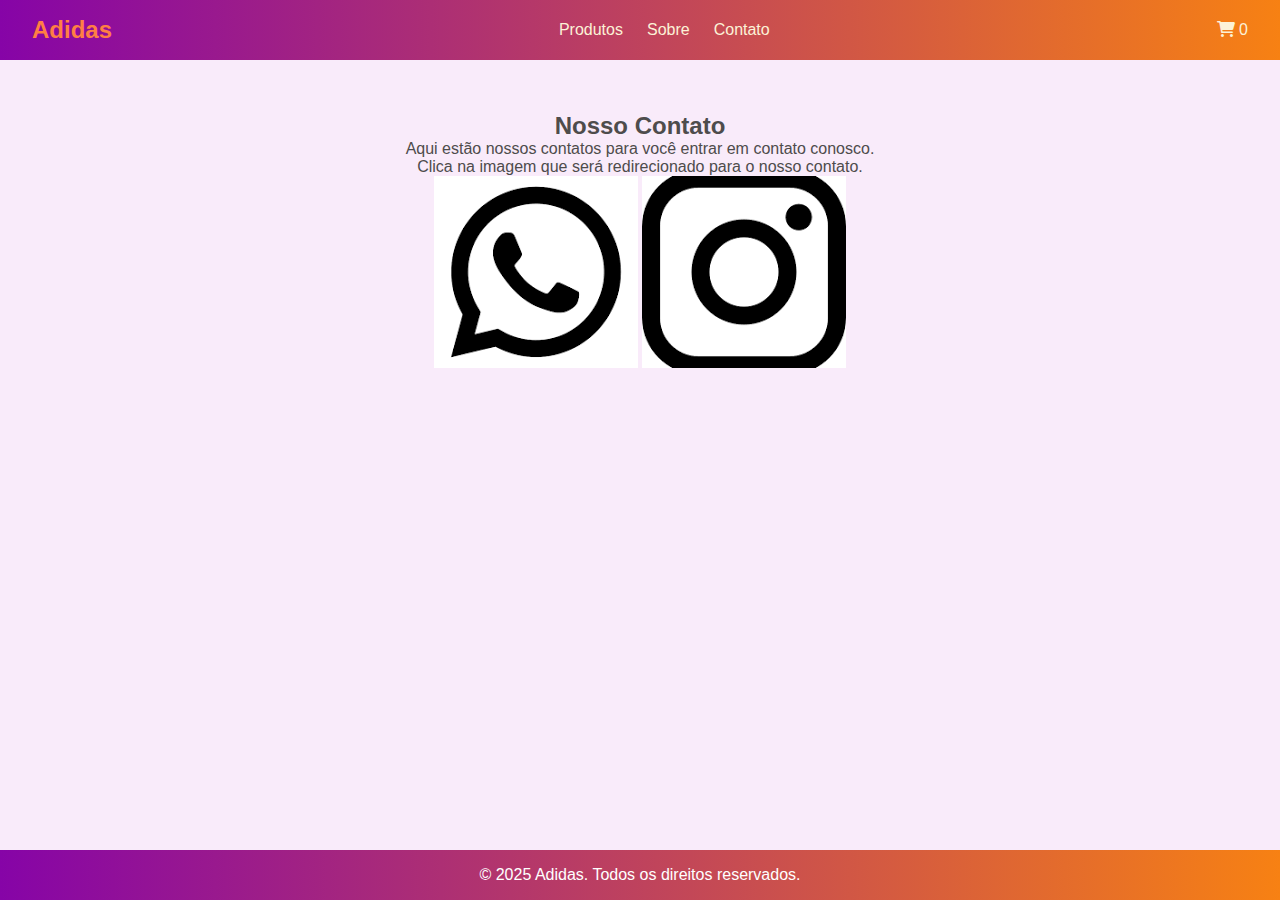
<file: contato.html>
<!DOCTYPE html>
<html lang="pt-BR">
<head>
    <meta charset="UTF-8">
    <meta name="viewport" content="width=device-width, initial-scale=1.0">
    <title>Contato - Adidas Store</title>
    <link rel="stylesheet" href="styles.css">
    <link rel="stylesheet" href="https://cdnjs.cloudflare.com/ajax/libs/font-awesome/6.0.0/css/all.min.css">
</head>
<body>
    <header>
        <div class="logo">
            <h1>Adidas</h1>
        </div>
        <nav class="menu">
            <ul>
                <li><a href="index.html">Produtos</a></li>
                <li><a href="sobre.html">Sobre</a></li>
                <li><a href="contato.html">Contato</a></li>
            </ul>
        </nav>
        <div class="cart-icon" onclick="toggleCart()">
            <i class="fas fa-shopping-cart"></i>
            <span id="cart-count">0</span>
        </div>
    </header>
    <main>
        <div style="text-align: center; margin-top: 20px;">
            <h2 style="color: #4e4c4c;">Nosso Contato</h2>
            <p style="color: #4e4c4c;">Aqui estão nossos contatos para você entrar em contato conosco.</p>
            <p style="color: #4e4c4c;">Clica na imagem que será redirecionado para o nosso contato.</p>
            <a href="https://wa.me/551155463700?text=Olá,%20tenho%20interesse%20nos%20produtos" target="_blank">
                <img src="imagens/whatsapp.png" alt="WhatsApp"/></a>


            <a href="https://instagram.com/adidas" target="_blank">
                <img src="imagens/instagram.png" alt="Instagram"/></a>
        </div>
    </main>
    <footer>
        <p>&copy; 2025 Adidas. Todos os direitos reservados.</p>
    </footer>
</body>
</html>
</file>
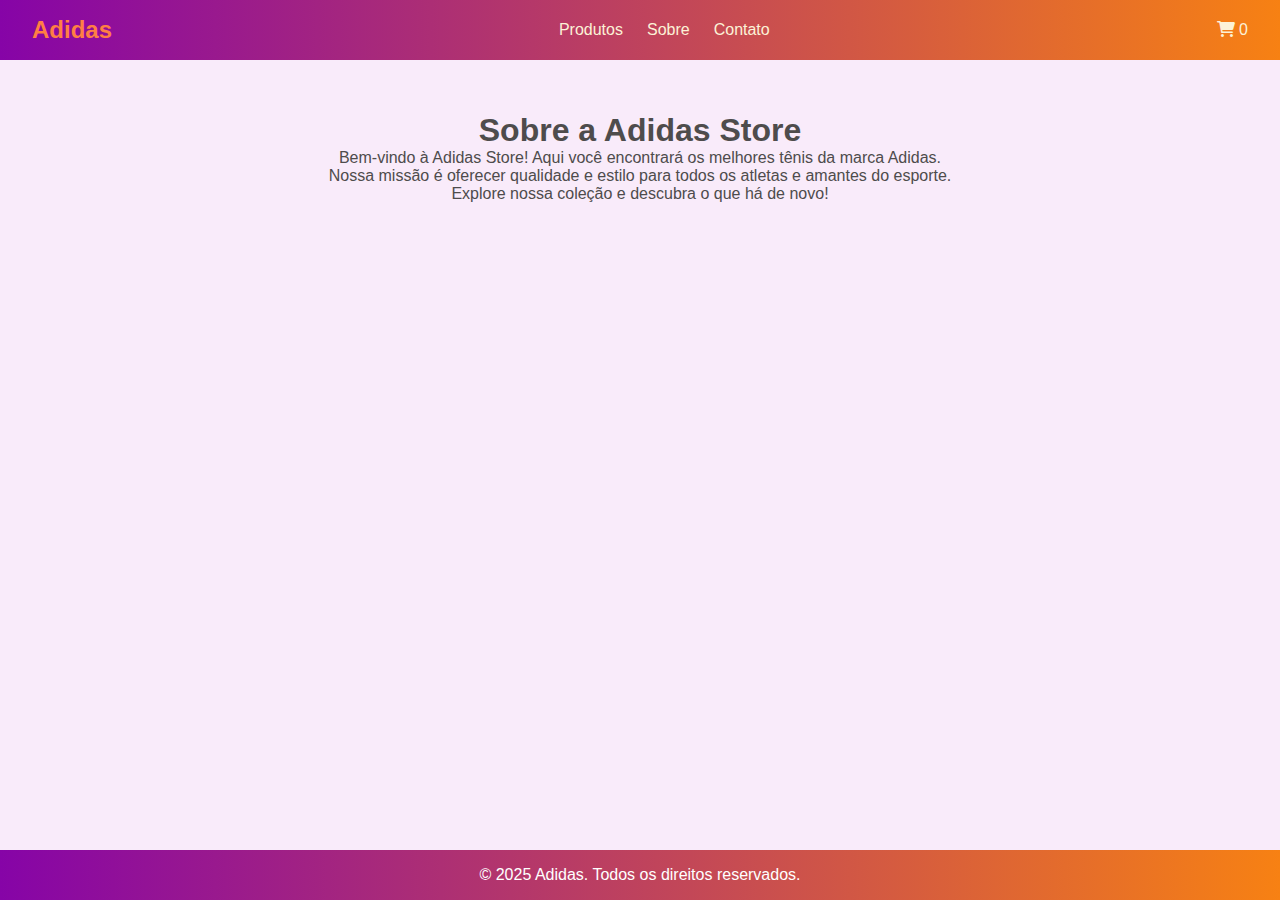
<file: sobre.html>
<!DOCTYPE html>
<html lang="pt-BR">
<head>
    <meta charset="UTF-8">
    <meta name="viewport" content="width=device-width, initial-scale=1.0">
    <title>Sobre - Adidas Store</title>
    <link rel="stylesheet" href="styles.css">
    <link rel="stylesheet" href="https://cdnjs.cloudflare.com/ajax/libs/font-awesome/6.0.0/css/all.min.css">
</head>
<body>
    <header>
        <div class="logo">
            <h1>Adidas</h1>
        </div>
        <nav class="menu">
            <ul>
                <li><a href="index.html">Produtos</a></li>
                <li><a href="sobre.html">Sobre</a></li>
                <li><a href="contato.html">Contato</a></li>
            </ul>
        </nav>
        <div class="cart-icon" onclick="toggleCart()">
            <i class="fas fa-shopping-cart"></i>
            <span id="cart-count">0</span>
        </div>
    </header>
    <main>
        <div style="text-align: center; margin-top: 20px;">
            <h1 style="color: #4e4c4c;">Sobre a Adidas Store</h1>
            <p style="align-content: center; color: #4e4c4c">Bem-vindo à Adidas Store! Aqui você encontrará os melhores tênis da marca Adidas. </p>
            <p style="align-content: center; color: #4e4c4c">Nossa missão é oferecer qualidade e estilo para todos os atletas e amantes do esporte.</p>
            <p style="align-content: center; color: #4e4c4c">Explore nossa coleção e descubra o que há de novo!</p>
        </div>
    </main>
    <footer>
        <p>&copy; 2025 Adidas. Todos os direitos reservados.</p>
    </footer>
</body>
</html>
</file>
<file: styles.css>
* {
    margin: 0;
    padding: 0;
    box-sizing: border-box;
    font-family: Arial, sans-serif;
}

body {
    background-color: #f9ebfa;
}

header {
    display: flex;
    justify-content: space-between;
    align-items: center;
    padding: 1rem 2rem;
    background: linear-gradient(to right, #8604a7, #f78113); /* Degradê de roxo para laranja */
    color: #fcf2d7;
    position: sticky;
    top: 0;
    z-index: 100;
}

.logo h1 {
    margin: 0;
    font-size: 1.5rem;
}

.menu ul {
    list-style: none;
    display: flex;
    gap: 1.5rem;
    margin: 0;
    padding: 0;
}

.menu ul li {
    display: inline;
}

.menu ul li a {
    text-decoration: none;
    color: #fcf2d7;
    font-size: 1rem;
    transition: color 0.3s ease;
}

.menu ul li a:hover {
    color: #4e0166; /* Cor verde ao passar o mouse */
}

main {
    padding: 2rem;
    max-width: 1200px;
    margin: 0 auto;
}

.products {
    display: grid;
    grid-template-columns: repeat(auto-fit, minmax(300px, 1fr));
    gap: 2rem;
    margin-bottom: 2rem;
}

.product-card {
    background-color: #faf9f5;
    border-radius: 8px;
    padding: 1rem;
    box-shadow: 0 2px 5px rgba(0,0,0,0.1);
    transition: transform 0.3s ease;
}

.product-card:hover {
    transform: translateY(-5px);
}

.product-card img {
    width: 100%;
    height: 200px;
    object-fit: cover;
    border-radius: 4px;
    margin-bottom: 1rem;
}

.product-card h3 {
    margin-bottom: 0.5rem;
    color: #333;
}

.price {
    font-size: 1.25rem;
    color: #000000;
    font-weight: bold;
    margin-bottom: 0.5rem;
}

.description {
    color: #666;
    margin-bottom: 1rem;
    line-height: 1.4;
}

button {
    background-color: #732f88;
    color: white;
    border: none;
    padding: 0.5rem 1rem;
    border-radius: 4px;
    cursor: pointer;
    width: 100%;
    transition: background-color 0.3s ease;
}

button:hover {
    background-color: #4e0166;
}

/* Modal Styles */
.modal {
    display: none;
    position: fixed;
    top: 0;
    left: 0;
    width: 100%;
    height: 100%;
    background-color: rgba(0,0,0,0.5);
    z-index: 1000;
}

.modal-content {
    background-color: white;
    padding: 2rem;
    border-radius: 8px;
    position: absolute;
    top: 50%;
    left: 50%;
    transform: translate(-50%, -50%);
    min-width: 300px;
}

.close {
    position: absolute;
    right: 1rem;
    top: 0.5rem;
    font-size: 1.5rem;
    cursor: pointer;
}

.quantity-selector {
    display: flex;
    justify-content: center;
    align-items: center;
    gap: 1rem;
    margin: 1rem 0;
}

quantity-selector input {
    width: 60px;
    text-align: center;
    padding: 0.5rem;
}

/* Cart Panel */
.cart-panel {
    display: none; /* Oculto por padrão */
    position: fixed;
    right: 0;
    top: 0;
    width: 300px;
    height: 100%;
    background-color: #fff;
    box-shadow: -2px 0 5px rgba(0, 0, 0, 0.2);
    padding: 20px;
    overflow-y: auto;
    z-index: 1000;
}

.cart-panel.active {
    display: block;
}

#cart-items {
    margin: 1rem 0;
}

.cart-item {
    border-bottom: 1px solid #eee;
    padding: 1rem 0;
}

.cart-total {
    margin-top: 2rem;
    text-align: right;
}

footer {
    background:linear-gradient(to right, #8604a7, #f78113 );
    color: white;
    text-align: center;

    padding: 1rem;
    position: fixed;
    bottom: 0;
    width: 100%;
}

@media (max-width: 768px) {
    .products {
        grid-template-columns: 1fr;
    }
    
    .cart-panel {
        width: 100%;
    }
}

.modal-product-details {
    display: flex;
    gap: 20px;
    align-items: center;
}

.modal-product-image {
    width: 150px;
    height: auto;
    border-radius: 8px;
}

.modal-product-info {
    flex: 1;
}

.cart-item {
    display: flex;
    align-items: center;
    margin-bottom: 10px;
}

.cart-item-image {
    width: 50px;
    height: auto;
    margin-right: 10px;
    border-radius: 4px;
}

.cart-item-details {
    flex: 1;
}

.cart-actions {
    display: flex;
    justify-content: space-between;
    margin-top: 20px;
}

.cart-actions button {
    padding: 10px 20px;
    font-size: 16px;
    cursor: pointer;
    border: none;
    border-radius: 5px;
}

.cart-actions button:first-child {
    background-color: #e4b5ff;
    color: #333;
}

.cart-actions button:last-child {
    background-color: #ffa845;
    color: #fff;
}

.payment-total {
    margin-top: 20px;
    font-size: 18px;
    font-weight: bold;
}

.payment-item {
    display: flex;
    align-items: center;
    margin-bottom: 15px;
    gap: 15px;
}

.payment-item-image {
    width: 60px;
    height: auto;
    border-radius: 5px;
}

.payment-item-details {
    display: flex;
    gap: 10px;
    align-items: flex-start;
}

.toast {
    visibility: hidden;
    min-width: 250px;
    margin-left: -125px;
    background-color: #333;
    color: #fff;
    text-align: center;
    border-radius: 5px;
    padding: 16px;
    position: fixed;
    z-index: 1000;
    left: 50%;
    bottom: 30px;
    font-size: 17px;
    opacity: 0;
    transition: opacity 0.5s, visibility 0.5s;
}

.toast.show {
    visibility: visible;
    opacity: 1;
}

.remove-button {
    background-color: #e94533;
    color: white;
    border: none;
    padding: 5px 10px;
    border-radius: 4px;
    cursor: pointer;
    transition: background-color 0.3s ease;
}

.remove-button:hover {
    background-color: #b63425;
}

/* Estilo para a página Sobre */
header h1 {
    text-align: center;
    color: #ff7f43;
}

main section {
    margin: 20px;
    padding: 10px;
    border: 1px solid #ddd;
    border-radius: 5px;
    background-color: #f9f9f9;
}

/* Estilo para o formulário de contato */
form {
    max-width: 400px;
    margin: 0 auto;
    text-align: left;
}

form label {
    font-weight: bold;
}

form input, form textarea {
    width: 100%;
    padding: 10px;
    margin: 5px 0 15px;
    border: 1px solid #ddd;
    border-radius: 5px;
}

form button {
    background-color: #ff7f43;
    color: white;
    border: none;
    padding: 10px 20px;
    border-radius: 5px;
    cursor: pointer;
    transition: background-color 0.3s ease;
}

form button:hover {
    background-color: #e5672f;
}

.btn-whatsapp,.btn-whatsapp{
 display: inline-block;
 padding: 10px 20px;
 margin: 10px;
 border-radius:5px;
 text-decoration:none;
 color:#fff;
 font-weight:bold;
 font-family:sans-serif;
 transition:background-color 0.3s ease, transform 0.2s;
}
.btn-whatsapp{
    background-color:#e5672f;
}
.btn-instagram {
    background-color:#000;
}

.btn-whatsapp:hover,
.btn-instagram:hover{
    transform:scale(1.05);
    opacity: 0.9;
}
</file>
